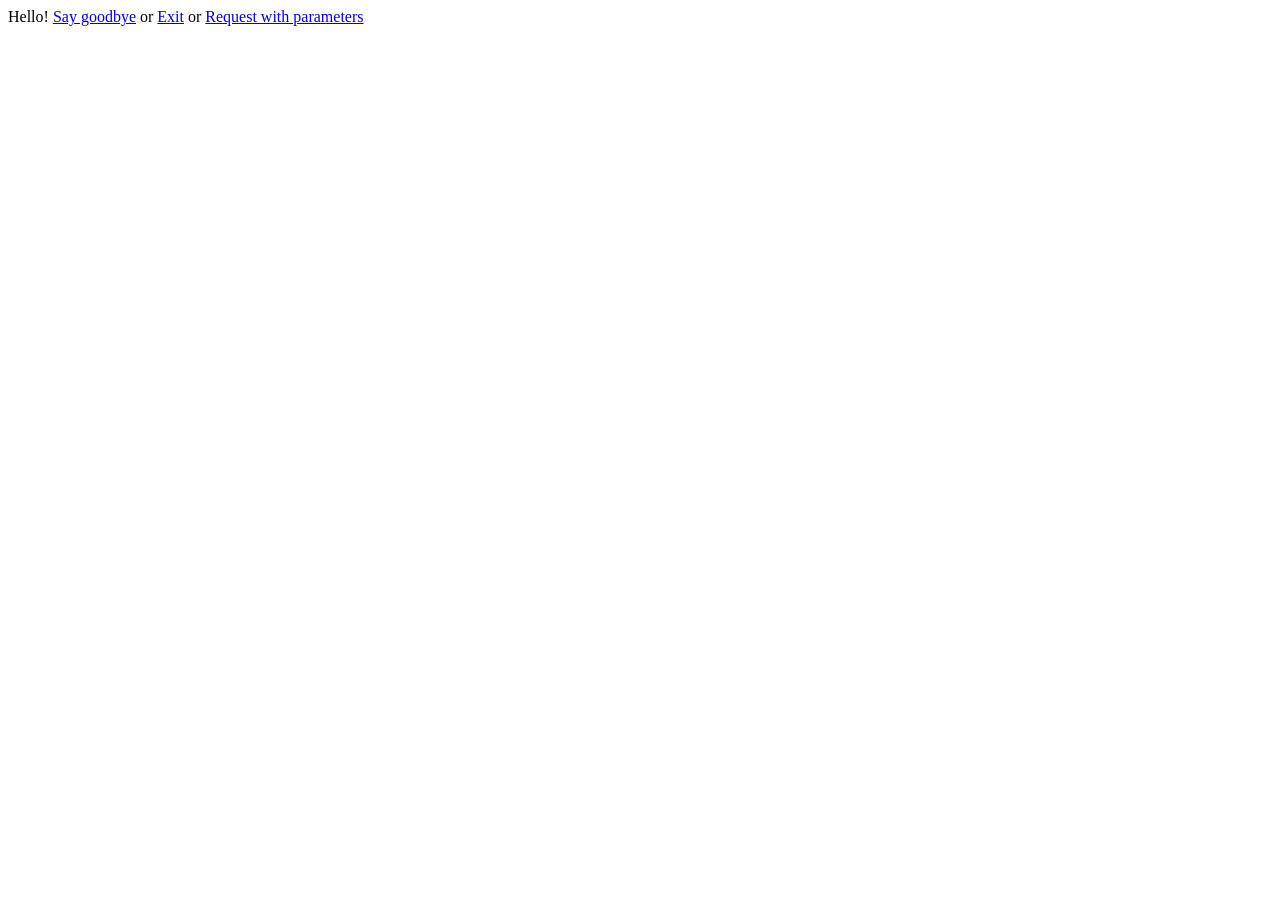
<file: src/main/webapp/WEB-INF/views/first/hello.html>
<!DOCTYPE html>
<html lang="en" xmlns:th="http://www.w3.org/1999/xhtml">
<head>
    <meta charset="UTF-8">
    <title>Hello</title>
</head>
<body>
Hello!

<a href="/first/goodbye">Say goodbye</a>
or
<a href="/exit">Exit</a>
or
<a href="/first/hello?name=Jon&surname=Cena">Request with parameters</a>
<p th:text="${message}"/>
</body>
</html>
</file>
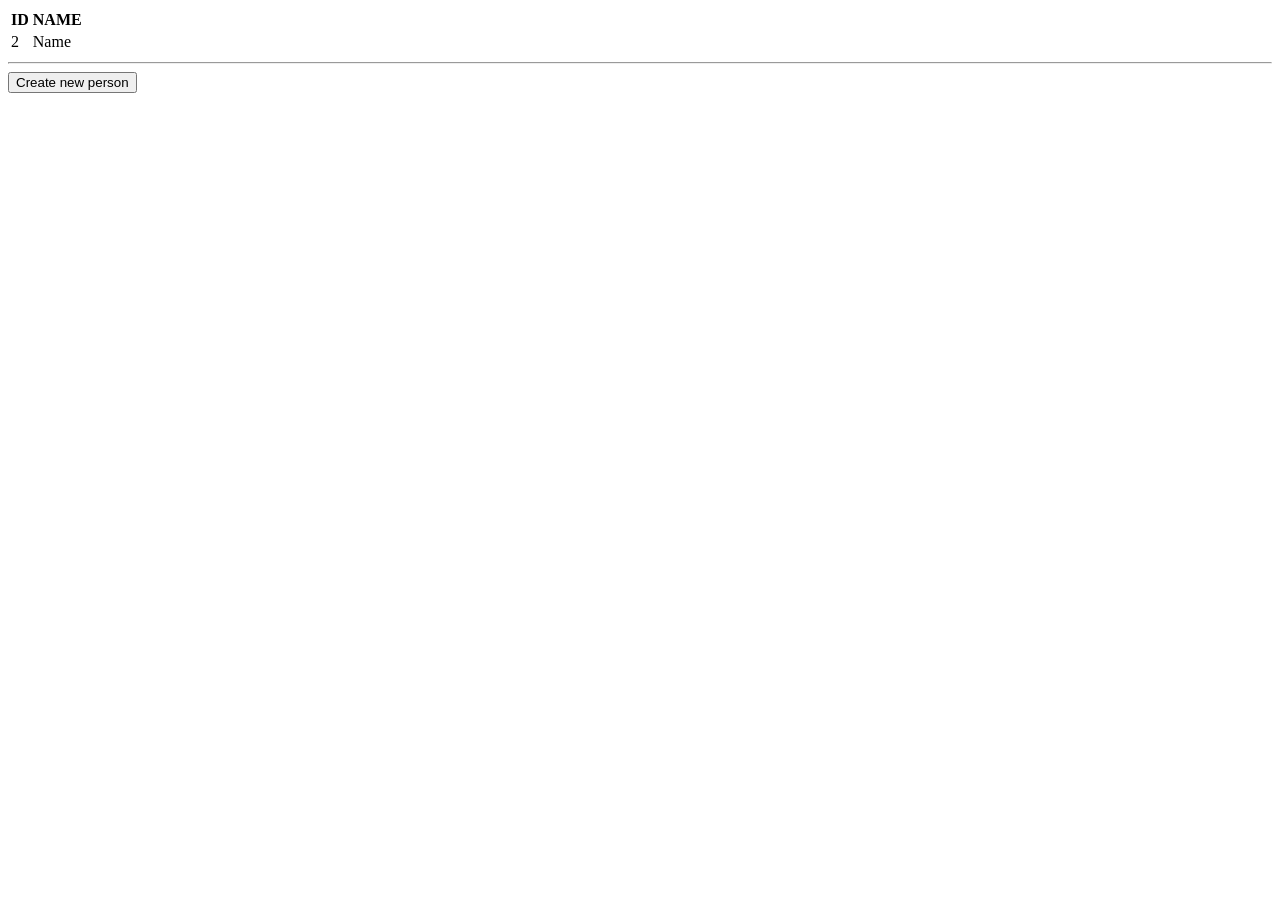
<file: src/main/webapp/WEB-INF/views/people/all_people.html>
<!DOCTYPE html>
<html lang="en" xmlns:th="http://www.thymeleaf.org">
<head>
    <meta charset="UTF-8">
    <title>Index</title>
</head>
<body>
<table>
    <tr>
        <th>ID</th>
        <th>NAME</th>
    </tr>
    <tr th:each="person : ${people}">
        <td th:text="${person.id}">2</td>
        <td>
            <a th:href="@{/people/{id}(id=${person.id})}" th:text="${person.name}">Name</a>
        </td>
    </tr>
</table>
<hr/>
<form th:method="GET" th:action="@{/people/new}">
    <input type="submit" value="Create new person">
</form>
</body>
</html>
</file>
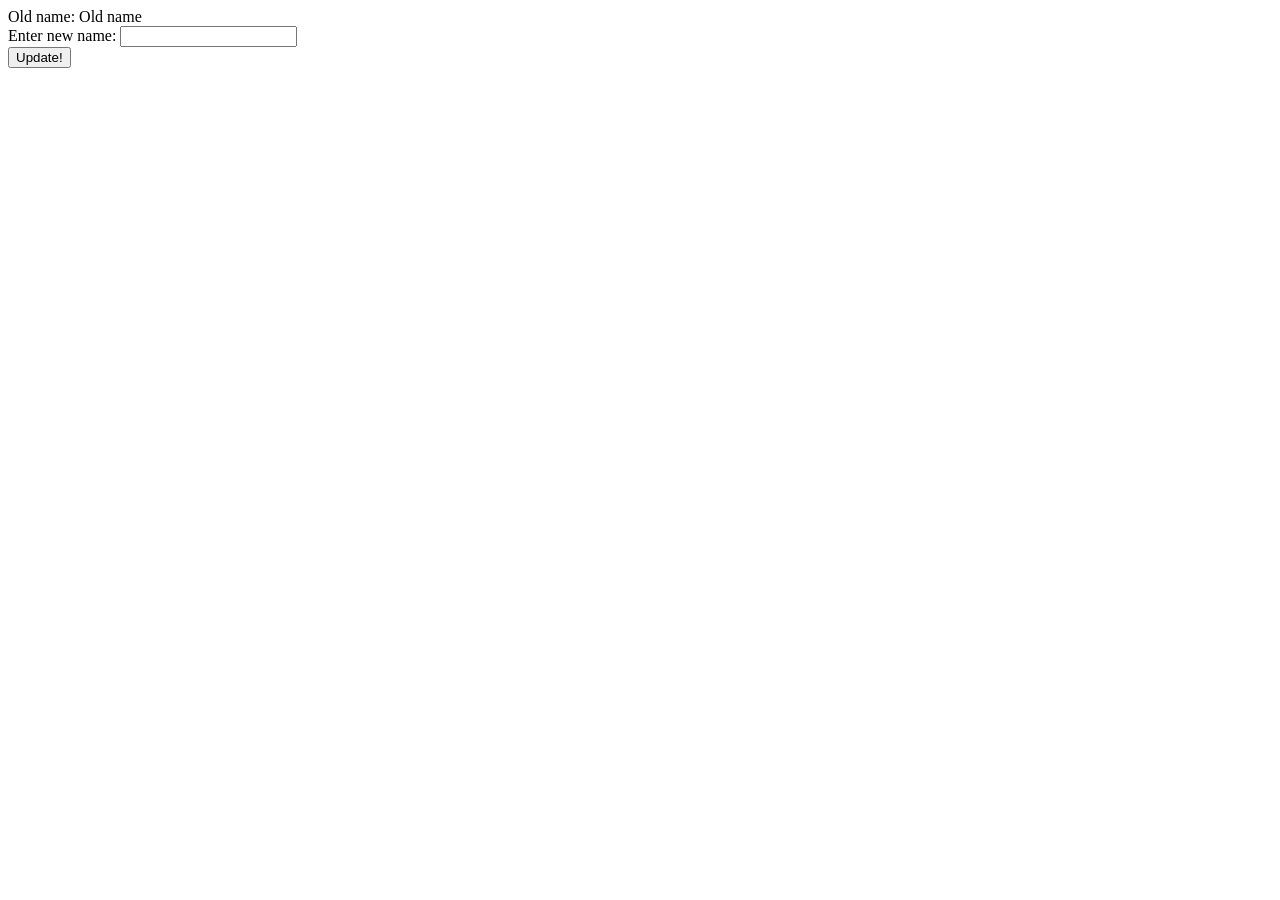
<file: src/main/webapp/WEB-INF/views/people/edit.html>
<!DOCTYPE html>
<html lang="en" xmlns:th="http://www.thymeleaf.org">
<head>
    <meta charset="UTF-8">
    <title>Edit person</title>
</head>
<body>

<form th:method="PATCH" th:action="@{/people/{id}(id=${person.id})}" th:object="${person}">
    Old name:
    <a th:text="${person.name}">Old name</a>
    <br/>
    <label th:for="name">Enter new name:
        <input type="text" th:field="*{name}" th:id="name"/>
    </label>
    <br/>
    <input type="submit" value="Update!"/>
</form>

</body>
</html>
</file>
